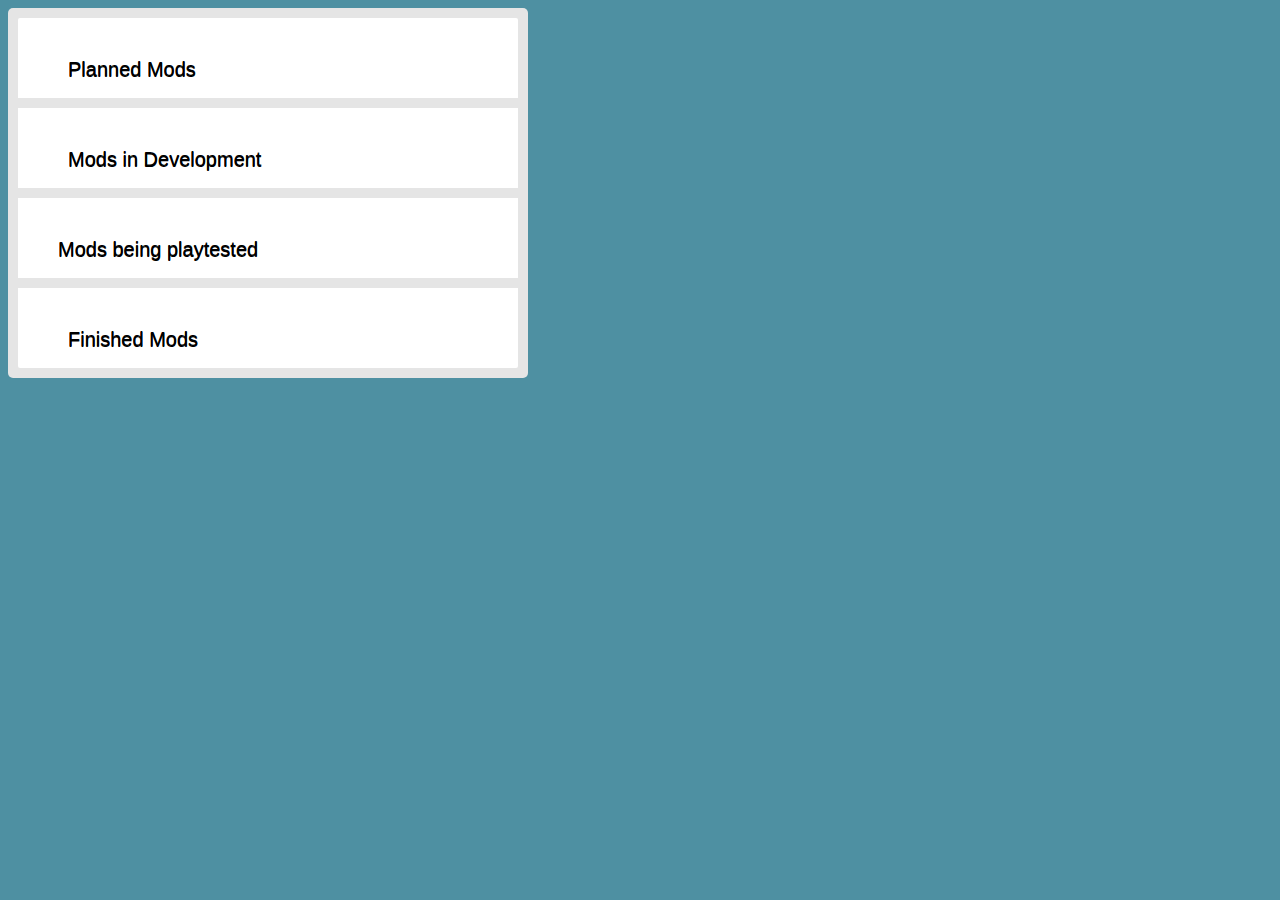
<file: index.html>
<html>
    <head>
        <title>Doki Doki Modding Club</title>
        <link rel="icon" href="Assets/DDMCLogo.png">
        <link rel="stylesheet" type="text/css" href="css/Button/WelcomeButtons.css">
        <link rel="stylesheet" type="text/css" href="css/Bar.css">
        <link rel="stylesheet" type="text/css" href="css/DropDowns.css">
        <script src="JS/Drop.js"></script>
    </head>
    <body bgcolor="#4e90a2">
        <div id="ButtonsBar">
          <div class="PlanningDown">
            <button onclick="DropDownPlanning()" class="Planning">Planned Mods</button>
            <div id="PlanningDrop" class="PlanningContent">
                <button>Useless button</button>
            </div>
          </div>
            <button class="Development">Mods in Development</button>
            <button class="Mods">Finished Mods</button>
            <button class="PT">Mods being playtested</button>
        </div>
    </body>
</html>
</file>
<file: css/Button/WelcomeButtons.css>
/*defining the Planned mods button*/
.Planning {
  z-index: 1;
  border-top-left-radius: 2px;
  border-top-right-radius: 2px;
  border: none;
  text-align: left;
  min-width: 500;
  max-width: 500;
  max-height: 20;
  min-height: 20;
  position: absolute;
  left: 10px;
  top: 10px;
	background-color:#ffffff;
	display:inline-block;
	cursor:pointer;
	color:#000000;
	font-family:Arial;
	font-size:20px;
	padding:40px 50px;
	text-decoration:none;
	text-shadow:0px 1px 0px #000000;
}
.Planning:hover {
	background-color:#ffffff;

}

/*defining the Development button*/
.Development {
  z-index: 2;
  border: none;
  text-align: left;
  min-width: 500;
  max-width: 500;
  min-height: 20;
  max-height: 20;
  position: absolute;
  left: 10px;
  top: 100px;
	background-color:#ffffff;
	display:inline-block;
	cursor:pointer;
	color:#000000;
	font-family:Arial;
	font-size:20px;
	padding:40px 50px;
	text-decoration:none;
	text-shadow:0px 1px 0px #000000;
}
.Development:hover {
	background-color:#ffffff;

}

/*defining the Mods button*/
.Mods {
  z-index: 3;
  border-bottom-left-radius: 2px;
  border-bottom-right-radius: 2px;
  text-align: left;
  border: none;
  min-width: 500;
  max-width: 500;
  max-height: 20;
  min-height: 20;
  position: absolute;
  left: 10px;
  top: 280px;
	background-color:#ffffff;
	display:inline-block;
	cursor:pointer;
	color:#000000;
	font-family:Arial;
	font-size:20px;
	padding:40px 50px;
	text-decoration:none;
	text-shadow:0px 1px 0px #000000;
}
.Mods:hover {
	background-color:#ffffff;

}

.PT {
  z-index: 4;
  text-align: left;
  border: none;
  min-width: 500;
  max-width: 500;
  min-height: 20;
  max-height: 20;
  position: absolute;
  left: 10px;
  top: 190px;
	background-color:#ffffff;
	display:inline-block;
	cursor:pointer;
	color:#000000;
	font-family:Arial;
	font-size:20px;
	padding:40px 40px;
	text-decoration:none;
	text-shadow:0px 1px 0px #000000;
}
.PT:hover {
	background-color:#ffffff;

}
</file>
<file: css/Bar.css>
#ButtonsBar{
  position:absolute;
  background-color: #E5E5E5;
  border-radius: 5px;
  width: 520px;
  height: 370px;
}
</file>
<file: css/DropDowns.css>
.PlanningContent{
  display: none;
  z-index: 100;
  min-width:100px;
  max-width:100px;
  min-height: 100px;
  max-height: 100px;
  position: absolute;
  left: 10px;
  top: 90px;
}

.PlanningDown{
  position: relative;
  display: inline-block;
}

.PlanningContent button{
  box-shadow: 0px 8px 16px 0px rgba(0,0,0,0.2);
  text-align: center;
  min-width: 500;
  max-width: 500;
  min-height: 20;
  max-height: 20;
  padding: 40px 40px;
  left: 10px;
  background-color:#C1C1C1;
  border: none;
  font-size: 30px;
  font-family: Arial;
  display: block;

}
.PlanningContent button:hover{
  background-color: #8F8F8F;
}

.show {display:block;}
</file>
